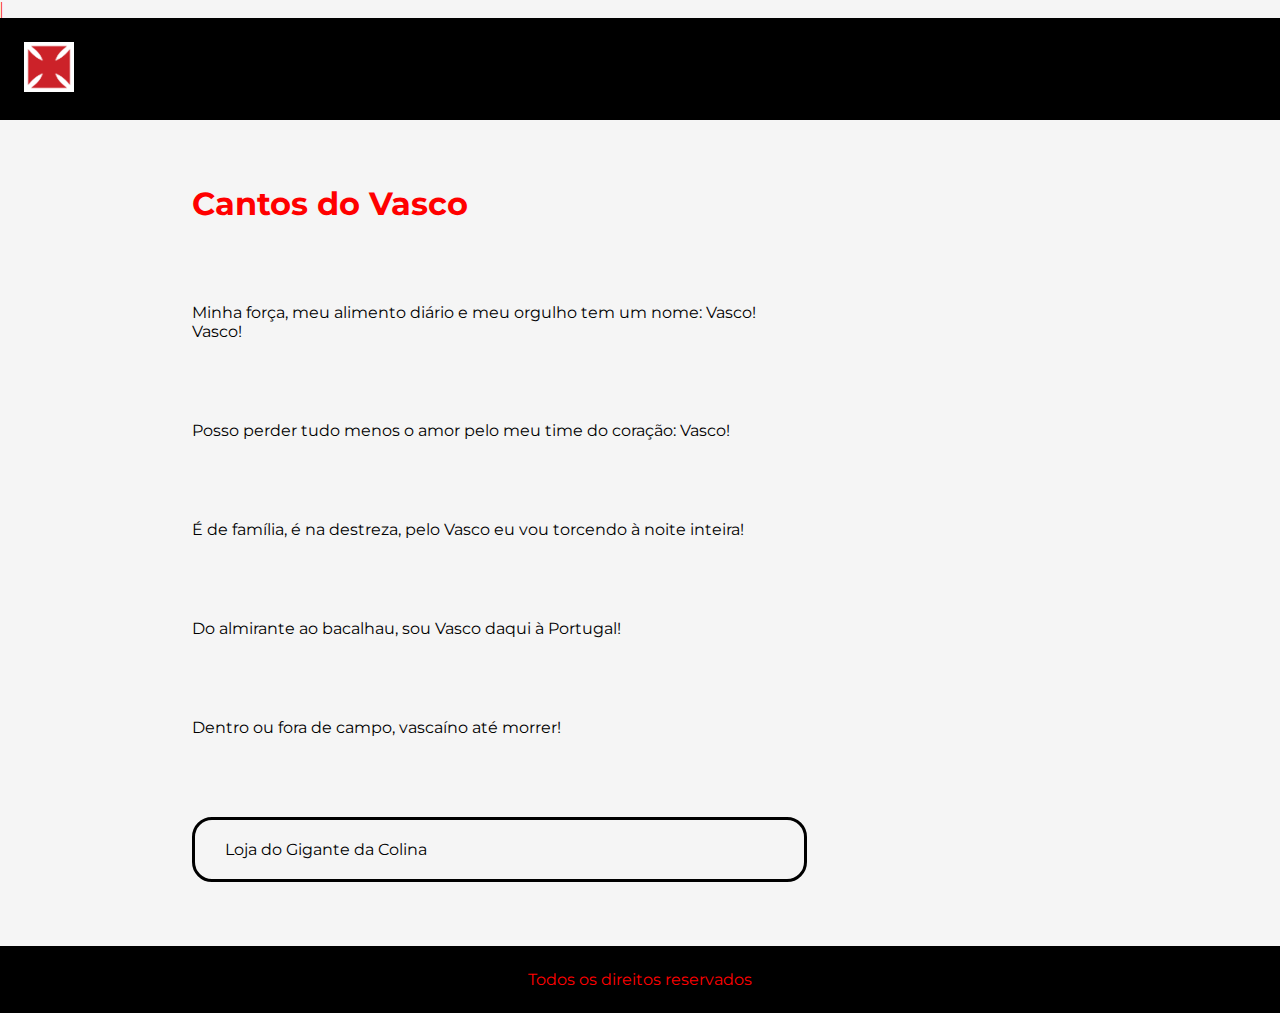
<file: index.html>
<!DOCTYPE html>
<html lang="pt-br">
<head>
    <meta charset="UTF-8">
    <meta name="viewport" content="width=device-width, initial-scale=1.0">|
    <link rel="stylesheet" href="style.css">
    <title>Vasco da Gama</title>
</head>
<body>
   
    <header class="cabeca">  
      <a href="https://vasco.com.br/"> <img class="vasco_imagem" src="[data-uri]" alt="vascudo"></a>
    </header>
   <main class="principal">
    <section class="principal_texto">
        <h1 class="contato">Cantos do Vasco</h1>
        <p class="paragrafo">Minha força, meu alimento diário e meu orgulho tem um nome: Vasco! Vasco!</p>
        <p class="paragrafo">Posso perder tudo menos o amor pelo meu time do coração: Vasco!</p> 
        <p class="paragrafo">É de família, é na destreza, pelo Vasco eu vou torcendo à noite inteira!</p>
        <p class="paragrafo">Do almirante ao bacalhau, sou Vasco daqui à Portugal!</p>
        <p class="paragrafo">Dentro ou fora de campo, vascaíno até morrer!</p>
        <a href="https://www.vascostore.com.br/" class="vasco">Loja do Gigante da Colina</a>
     </section>  

    </main> 
      
<footer class="rodape"><p>Todos os direitos reservados</p></footer>

</body>
</html>
</file>
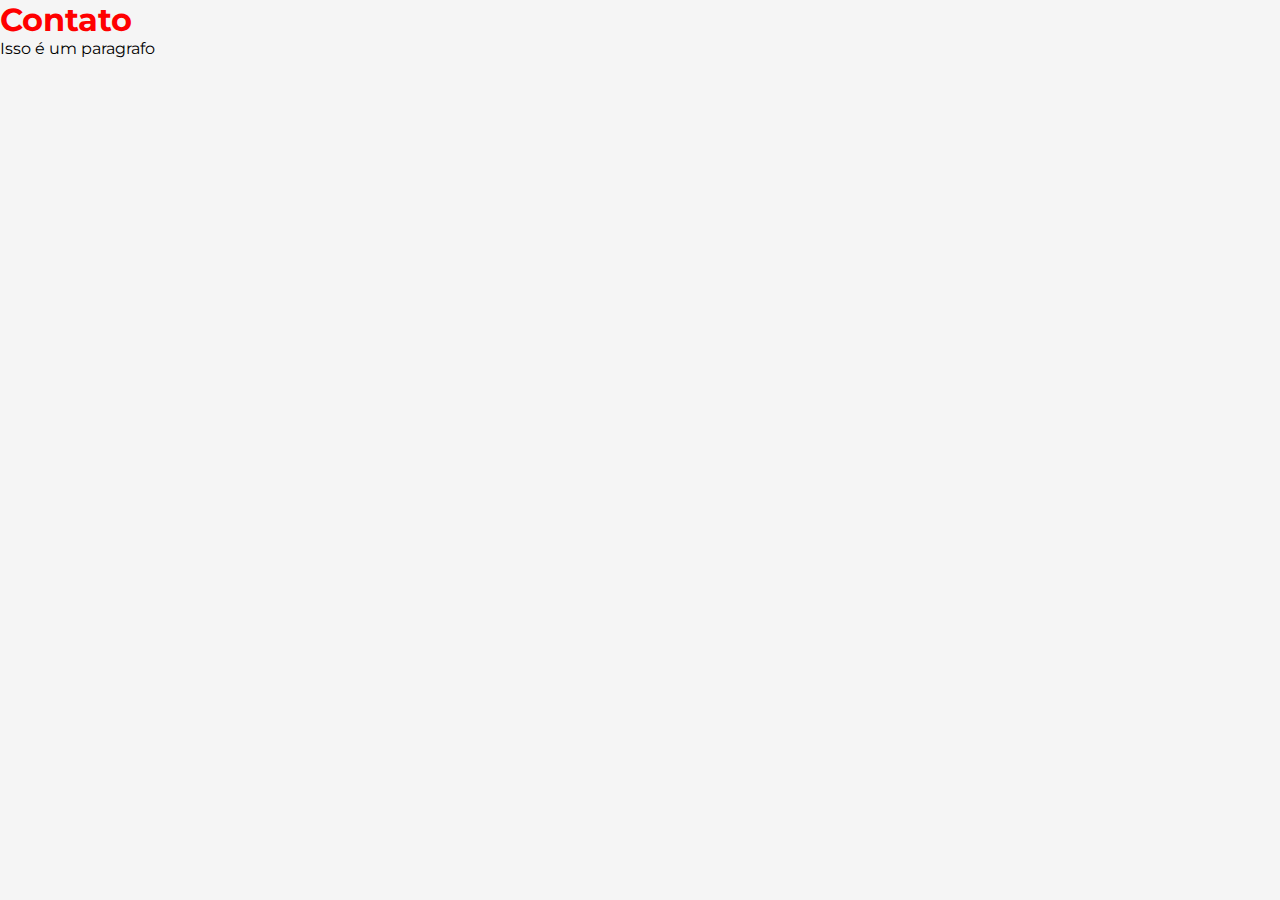
<file: contato.html>
<!DOCTYPE html>
<html lang="pt-br">
<head>
    <meta charset="UTF-8">
    <meta name="viewport" content="width=device-width, initial-scale=1.0">
    <link rel="stylesheet" href="style.css">
    <title>Contato</title>
</head>
<body>
    <h1 class="contato">Contato</h1>
    <p class="paragrafo">Isso é um paragrafo</p>
</body>
</html>
</file>
<file: style.css>
@import url('https://fonts.googleapis.com/css2?family=Montserrat:wght@300&display=swap');


*{
    margin: 0px;
    padding: 0px;
}

:root{
    --cor-principal: black  ;
    --cor-secundaria: red;
    --cor-terciaria: white;
    --cor-hover: #272829;
    --cor-de-fundo: #F5F5F5;
    
    --fonte-principal: 'Montserrat', sans-serif;
}

body{
    background-color: var(--cor-de-fundo);
    color: var(--cor-secundaria);
    box-sizing: border-box;
   
}
.cabeca{
        padding: 24px;
        background-color: var(--cor-principal);
        display: flex;
        
}

.vasco_imagem{
    width: 50px;
    
}


.contato{
    color: var(--cor-secundaria);
    font-family: var(--fonte-principal);
    display: flex;
    flex-direction: row;
    gap: 40px;
}

.paragrafo{
    color:  var(--cor-principal);    
    font-family: var(--fonte-principal);
  }

.principal{
    display: flex;
    align-items: center;
    justify-content: space-between;
    padding: 5% 15%;
}

.principal_texto{
     width: 615px;
     display: flex;
     flex-direction: column;
     gap: 80px;
}

.vasco{
    text-decoration: none;
    color: var(--cor-principal);
    border-radius: 20px;
    border-color: #5C8374;
    padding: 20px 30px 20px 30px;
    border: solid;
    font-family: var(--fonte-principal);
}

.vasco:hover{
    background-color:var(--cor-hover);
    border: solid;
    color: var(--cor-principal);
    border-color: var(--cor-principal);
    display: block;
}


.rodape{
    color:var(--cor-secundaria);
    background-color: var(--cor-principal);
    padding: 24px;
    text-align: center;
    font-family: var(--fonte-principal);
}
</file>
